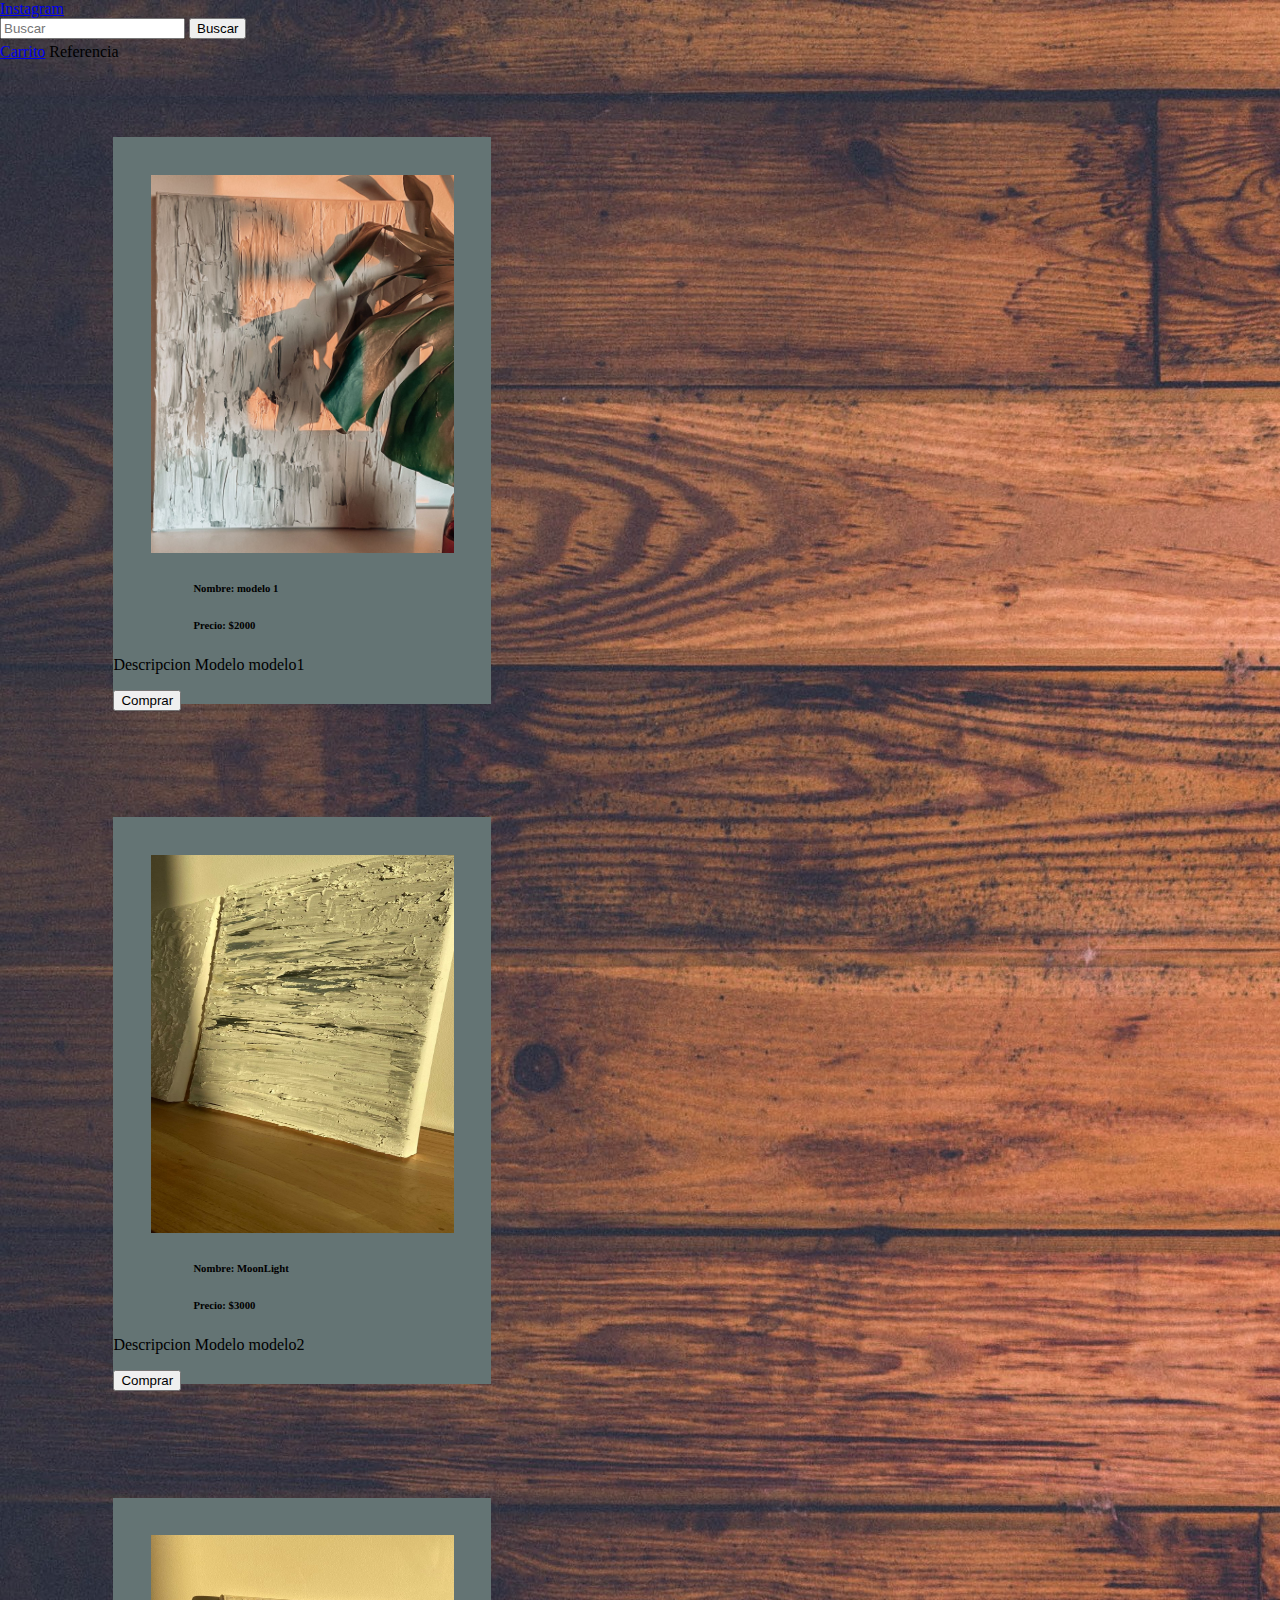
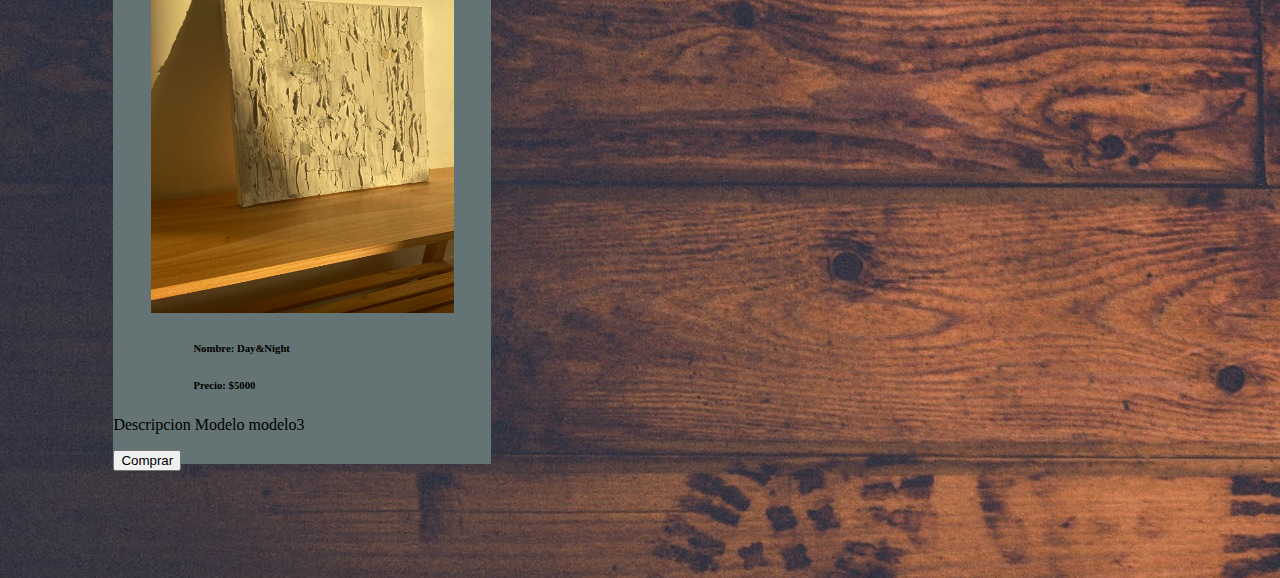
<file: html/index.html>
<!DOCTYPE html>
<html lang="en">
  <head>
    <meta charset="UTF-8">
    <meta http-equiv="X-UA-Compatible" content="IE=edge">
    <meta name="viewport" content="width=device-width, initial-scale=1.0">
    <link href="https://cdn.jsdelivr.net/npm/bootstrap@5.1.3/dist/css/bootstrap.min.css" 
      rel="stylesheet" 
      integrity="sha384-1BmE4kWBq78iYhFldvKuhfTAU6auU8tT94WrHftjDbrCEXSU1oBoqyl2QvZ6jIW3" 
      crossorigin="anonymous">
    <link rel="stylesheet" href="../css/main.css">
    <title>thisisartbymaruulita</title>
  </head>
  <body>
    <nav class="navbar navbar-expand-lg navbar-dark bg-dark">
      <div class="container-fluid">
        <a class="btn btn-outline-light" target="blank" href="https://www.instagram.com/thisisartbymaruulita/">Instagram</a>
          <form class="d-flex">
            <input class="form-control me-2" type="search" placeholder="Buscar" aria-label="Search">
            <button class="btn btn-outline-light" type="submit">Buscar</button>
          </form>
          <a class="btn btn-outline-light" target="blank" href="../html/carrito.html">Carrito<sup id="carrito_cantidad"></sup></a>
          <a class="btn btn-outline-light" id="mostrar_referencias">Referencia</a>
        </div>
      </div>
    </nav>
    
    <header>
      <div class="row row-cols- row-cols-md-3 g-2" id="modelos"></div>
      <div class="row row-cols- row-cols-md-3 g-2" id="modelos_referencia"></div>
    </header>

    <script src="https://code.jquery.com/jquery-3.6.0.min.js" 
      integrity="sha256-/xUj+3OJU5yExlq6GSYGSHk7tPXikynS7ogEvDej/m4=" 
      crossorigin="anonymous">
    </script>

    <script src="../js/main.js"></script>
        
  </body>
</html>
</file>
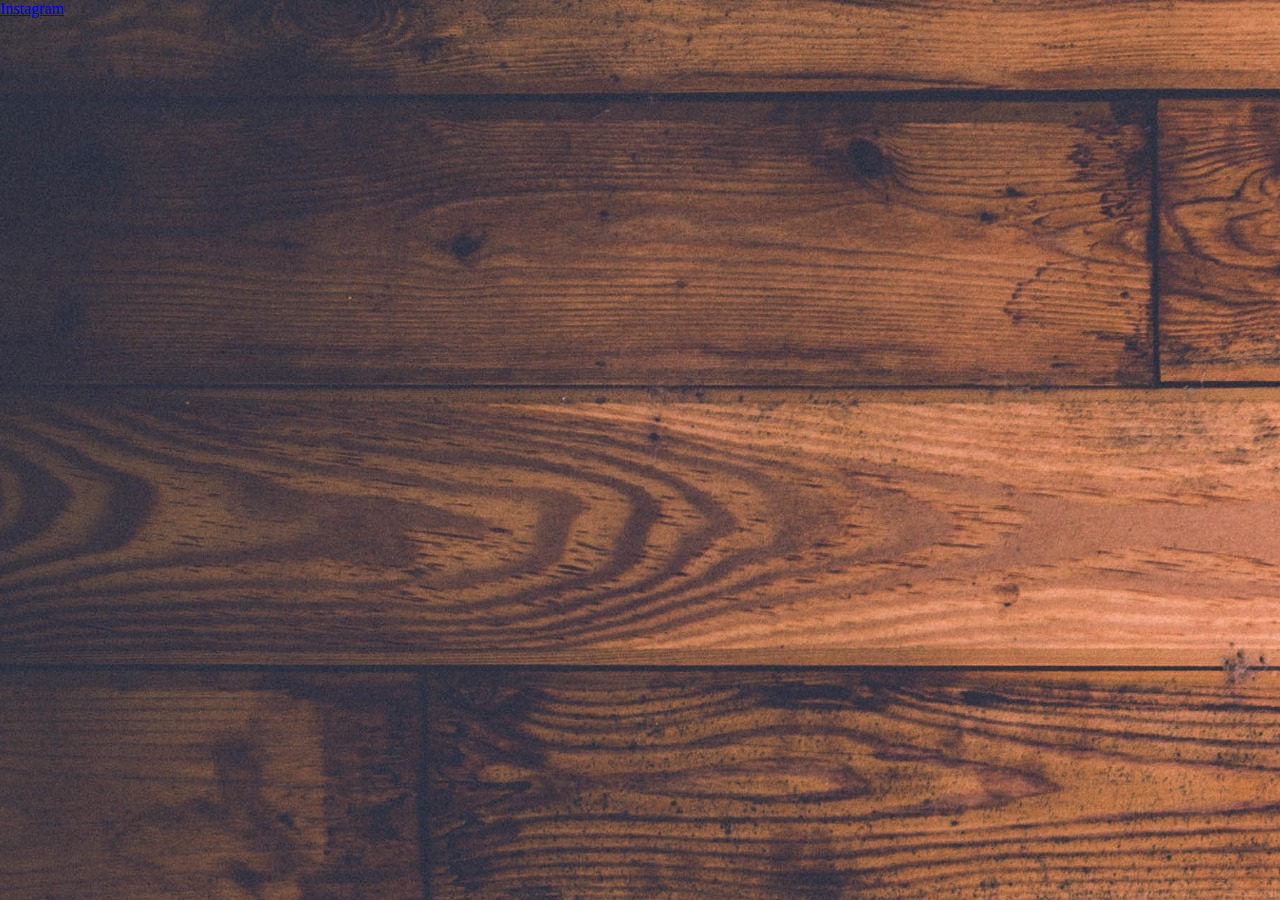
<file: html/carrito.html>
<!DOCTYPE html>
<html lang="en">
    <head>
        <meta charset="UTF-8">
        <meta http-equiv="X-UA-Compatible" content="IE=edge">
        <meta name="viewport" content="width=device-width, initial-scale=1.0">
        <link href="https://cdn.jsdelivr.net/npm/bootstrap@5.1.3/dist/css/bootstrap.min.css" 
        rel="stylesheet" 
        integrity="sha384-1BmE4kWBq78iYhFldvKuhfTAU6auU8tT94WrHftjDbrCEXSU1oBoqyl2QvZ6jIW3" 
        crossorigin="anonymous">
        <link rel="stylesheet" href="../css/carrito.css">
        <title>Carrito - thisisartbymaruulita</title>
    </head>
    <body>

        <nav class="navbar navbar-expand-lg navbar-dark bg-dark">
            <div class="container-fluid">
                <a class="btn btn-outline-light" target="blank" href="https://www.instagram.com/thisisartbymaruulita/">Instagram</a>
            </div>
        </nav>

        <header>
            <div class="row row-cols- row-cols-md-3 g-2" id="modelos_carrito"></div>
        </header>

        <script src="https://code.jquery.com/jquery-3.6.0.min.js" 
            integrity="sha256-/xUj+3OJU5yExlq6GSYGSHk7tPXikynS7ogEvDej/m4=" 
            crossorigin="anonymous">
        </script>

        <script src="../js/main.js"></script>
        
    </body>
</html>
</file>
<file: css/main.css>
body {
    background-image: url(../Multimedia/background.jpg);
    margin: 0;
    padding: 0;
    box-sizing: border-box;
}
header .cuadros {
    background-color: rgb(100, 116, 116);
    margin-left: 3cm;
    margin-top: 2cm;
    margin-bottom: 3cm;
    width: 10cm;
    height: 15cm;
    
}
header .cuadros img {
    margin-top: 1cm;
    width: 8cm;
    margin-left: 1cm;
    height: 10cm;

}
header .card-title {
    margin-left: 80px;
}
</file>
<file: css/carrito.css>
body {
    background-image: url(../Multimedia/background.jpg);
    margin: 0;
    padding: 0;
    box-sizing: border-box;
}
header .cuadros {
    background-color: rgb(100, 116, 116);
    margin-left: 3cm;
    margin-top: 2cm;
    margin-bottom: 3cm;
    width: 10cm;
    height: 15cm;
    
}
header .cuadros img {
    margin-top: 1cm;
    width: 8cm;
    margin-left: 1cm;
    height: 10cm;

}
header .card-title {
    margin-left: 80px;
}
</file>
